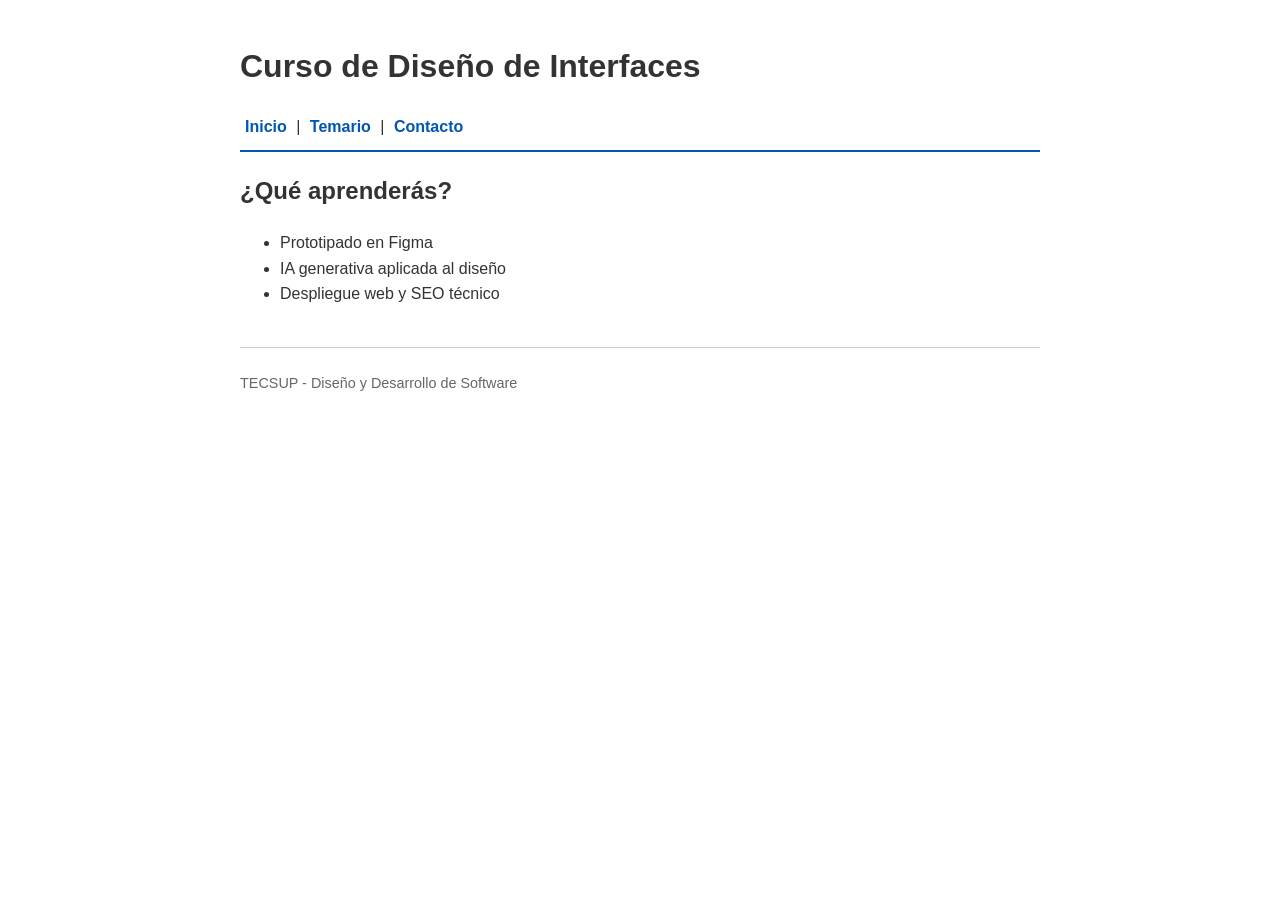
<file: index.html>
<!DOCTYPE html>
<html lang="es">
<head>
  <meta charset="UTF-8">
  <meta name="viewport" content="width=device-width, initial-scale=1.0">
  <title>Curso de Diseño de Interfaces | TECSUP</title>
  <meta name="description" content="Aprende prototipado, IA generativa y despliegue web en el curso de Diseño de Interfaces de TECSUP.">
  
  <!-- Open Graph -->
  <meta property="og:title" content="Curso de Diseño de Interfaces | TECSUP">
  <meta property="og:description" content="Prototipado, IA generativa y despliegue web.">
  <meta property="og:type" content="website">
  <meta property="og:url" content="https://https://tarea15-liart.vercel.app//">
  
  <link rel="stylesheet" href="estilos.css">

  <!-- JSON-LD -->
  <script type="application/ld+json">
  {
    "@context": "https://schema.org",
    "@type": "Course",
    "name": "Diseño de Interfaces de Programación Avanzado",
    "description": "Prototipado, IA generativa y despliegue web.",
    "provider": {
      "@type": "Organization",
      "name": "TECSUP"
    }
  }
  </script>
</head>
<body>
  <header>
    <h1>Curso de Diseño de Interfaces</h1>
    <nav>
      <a href="/">Inicio</a> | <a href="/temario.html">Temario</a> | <a href="#contacto">Contacto</a>
    </nav>
  </header>
  <main>
    <section>
      <h2>¿Qué aprenderás?</h2>
      <ul>
        <li>Prototipado en Figma</li>
        <li>IA generativa aplicada al diseño</li>
        <li>Despliegue web y SEO técnico</li>
      </ul>
    </section>
  </main>
  <footer id="contacto">
    <p>TECSUP - Diseño y Desarrollo de Software</p>
  </footer>
</body>
</html>
</file>
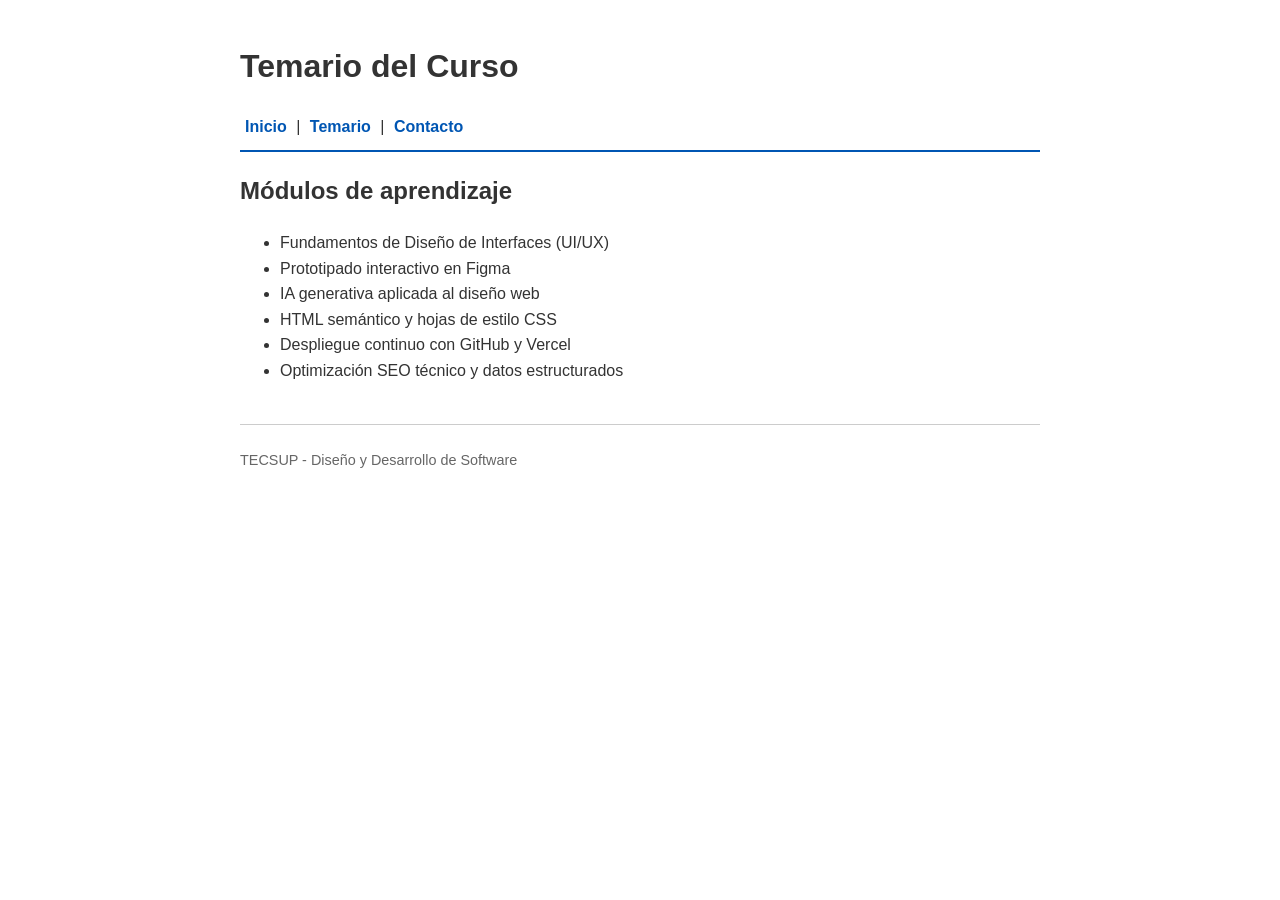
<file: temario.html>
<!DOCTYPE html>
<html lang="es">
<head>
  <meta charset="UTF-8">
  <meta name="viewport" content="width=device-width, initial-scale=1.0">
  <title>Temario | Curso de Diseño de Interfaces</title>
  <meta name="description" content="Conoce el temario completo del curso: prototipado en Figma, IA generativa, despliegue web y SEO técnico.">
  
  <!-- Open Graph -->
  <meta property="og:title" content="Temario | Curso de Diseño de Interfaces">
  <meta property="og:description" content="Conoce los módulos y temas principales del curso de Diseño de Interfaces en TECSUP.">
  <meta property="og:type" content="website">
  <meta property="og:url" content="https://https://tarea15-liart.vercel.app//temario.html">
  
  <link rel="stylesheet" href="estilos.css">

  <!-- JSON-LD -->
  <script type="application/ld+json">
  {
    "@context": "https://schema.org",
    "@type": "Course",
    "name": "Temario - Diseño de Interfaces de Programación Avanzado",
    "description": "Temario detallado con módulos de prototipado en Figma, inteligencia artificial generativa y despliegue web con SEO.",
    "provider": {
      "@type": "Organization",
      "name": "TECSUP"
    }
  }
  </script>
</head>
<body>
  <header>
    <h1>Temario del Curso</h1>
    <nav>
      <a href="/">Inicio</a> | <a href="/temario.html">Temario</a> | <a href="/#contacto">Contacto</a>
    </nav>
  </header>
  <main>
    <section>
      <h2>Módulos de aprendizaje</h2>
      <ul>
        <li>Fundamentos de Diseño de Interfaces (UI/UX)</li>
        <li>Prototipado interactivo en Figma</li>
        <li>IA generativa aplicada al diseño web</li>
        <li>HTML semántico y hojas de estilo CSS</li>
        <li>Despliegue continuo con GitHub y Vercel</li>
        <li>Optimización SEO técnico y datos estructurados</li>
      </ul>
    </section>
  </main>
  <footer>
    <p>TECSUP - Diseño y Desarrollo de Software</p>
  </footer>
</body>
</html>
</file>
<file: estilos.css>
body {
    font-family: Arial, sans-serif;
    line-height: 1.6;
    max-width: 800px;
    margin: 0 auto;
    padding: 20px;
    color: #333;
  }
  header {
    border-bottom: 2px solid #0056b3;
    padding-bottom: 10px;
    margin-bottom: 20px;
  }
  nav a {
    text-decoration: none;
    color: #0056b3;
    font-weight: bold;
    margin: 0 5px;
  }
  footer {
    margin-top: 40px;
    border-top: 1px solid #ccc;
    padding-top: 10px;
    font-size: 0.9em;
    color: #666;
  }
</file>
